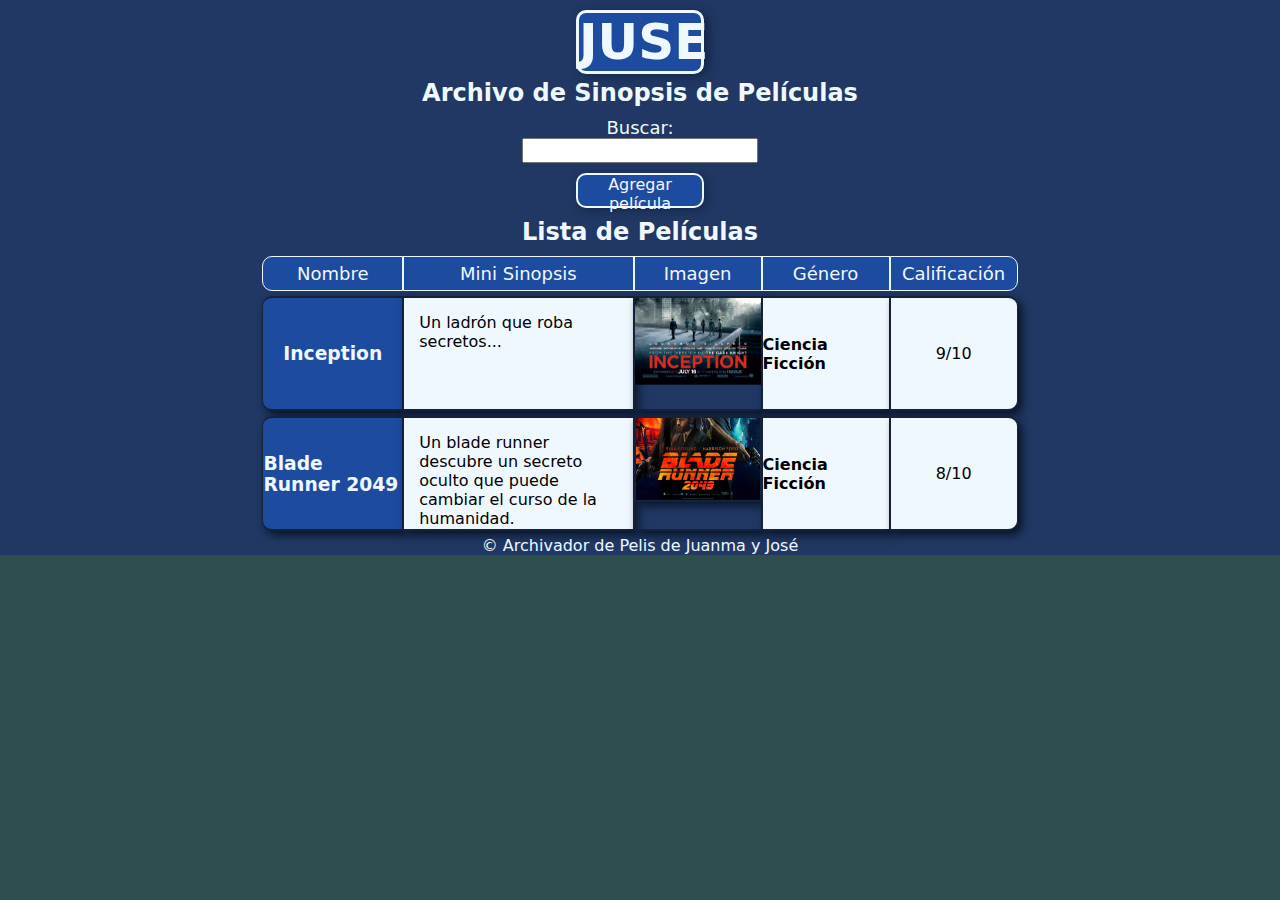
<file: Proyecto Sinopsis de Películas 0.0.3/index.html>
<!DOCTYPE html>
<html lang="en">
  <head>
    <meta charset="UTF-8" />
    <meta name="viewport" content="width=device-width, initial-scale=1.0" />
    <title>Archivo de Sinopsis de Películas - JUSE</title>
    <link rel="stylesheet" href="estilos.css" />
  </head>
  <body>
    <div id="oscurecedor"></div>
    <div class="entornoApp">
      <!-- HEADER -->
      <header>
        <h1 id="titleApp">JUSE</h1>
        <h2>Archivo de Sinopsis de Películas</h2>
      </header>

      <!-- NAV -->
      <nav>
        <div id="buscador">
          <span>Buscar: </span>
          <input type="text" id="inputBusca" />
        </div>
      </nav>

      <!-- BOTÓN AGREGAR PELICULA -->
      <button class="btnAddPelicula" id="btnAgregarPelicula">
        Agregar película
      </button>

      <!-- CONTENEDOR LISTA PELIS -->
      <div id="contListaPelis">
        <h2 class="titleLista">Lista de Películas</h2>

        <div id="listaPeliculas">
          <div id="headerLista">
            <div class="headNombre headListStyle">Nombre</div>
            <div class="headMiniRes headListStyle">Mini Sinopsis</div>
            <div class="headImg headListStyle">Imagen</div>
            <div class="headGenre headListStyle">Género</div>
            <div class="headRating headListStyle">Calificación</div>
          </div>

          <div
            class="filaPeli peliculaCard"
            data-genero="ciencia ficcion"
            data-rating="9"
          >
            <h3 class="nombrePeli filaStyle">Inception</h3>
            <p class="miniReseña filaStyle">Un ladrón que roba secretos...</p>
            <div class="imgPeliCont filaStyle">
              <img
                src="img/inception_ver12_xlg.jpg"
                alt="inceptionImg"
                class="imgPeliElm"
              />
            </div>
            <div class="genero filaStyle">Ciencia Ficción</div>
            <div class="rating filaStyle">9/10</div>
          </div>

          <div
            class="filaPeli peliculaCard"
            data-genero="ciencia ficcion"
            data-rating="9"
          >
            <h3 class="nombrePeli filaStyle">Blade Runner 2049</h3>
            <p class="miniReseña filaStyle">
              Un blade runner descubre un secreto oculto que puede cambiar el
              curso de la humanidad.
            </p>
            <div class="imgPeliCont filaStyle">
              <img
                src="img/blade_runner_2049-681477614-large.jpg"
                alt="inceptionImg filaStyle"
                class="imgPeliElm filaStyle"
              />
            </div>
            <div class="genero filaStyle">Ciencia Ficción</div>
            <div class="rating filaStyle">8/10</div>
          </div>
        </div>
      </div>
      <p class="anotacion">© Archivador de Pelis de Juanma y José</p>
    </div>

    <!-- VISTA DE DETALLE -->
    <div id="vistaDetalleCont">
      <div id="detailMainCont">
        <div id="detaailImgCont">
          <img
            src="./img/blade_runner_2049-681477614-large.jpg"
            alt=""
            class="detailImg"
          />
        </div>

        <div id="detailResYCara">
          <div id="detailReseña">
            <h2 class="reseñaDetailTtl">Sinopsis</h2>
            <p class="reseñaText">
              Lorem ipsum dolor sit amet, consectetur adipisicing elit. Impedit
              illo fuga omnis quas eum vel libero dolorum aspernatur doloremque
              id, ipsa voluptatem quaerat consequatur sed corporis quasi hic
              quos ex. Lorem ipsum, dolor sit amet consectetur adipisicing elit.
              Autem qui porro illo pariatur, impedit corrupti quaerat libero
              reprehenderit saepe odio commodi ut architecto, incidunt animi
              iure maiores! Repellat illum repellendus, vel fuga accusantium
              totam neque itaque voluptate similique inventore dolore libero?
              Illum soluta ducimus aspernatur, obcaecati id, placeat fugiat
              debitis ullam temporibus error maxime magni hic reprehenderit
              pariatur, culpa vitae assumenda dignissimos deserunt commodi
              delectus vero dolorum quo? Provident debitis est eos quaerat rem
              eveniet nihil error voluptatum? Repellendus, sequi? Dicta culpa
              distinctio pariatur veniam recusandae? Suscipit, illum iure cumque
              dicta, dolor alias aliquam error excepturi omnis enim hic, ullam
              id. Iusto deleniti dignissimos eaque sint ea. 
              <br>
              <br>
              Fugiat corrupti
              adipisci nisi aliquid sunt ipsa eveniet vitae dolor quos veritatis
              veniam cupiditate, quis nostrum? Amet ab, voluptatem adipisci
              alias consectetur animi repellendus! Obcaecati, adipisci, sint qui
              maiores quis inventore repudiandae quo tenetur perspiciatis
              aperiam quasi! Impedit laudantium neque ab, praesentium,
              aspernatur ducimus porro sint odit et numquam eveniet, saepe
              nesciunt. Nemo natus ratione commodi deleniti esse unde eaque,
              repellat cumque quasi atque neque possimus itaque, facere quo est
              quidem deserunt a perferendis sapiente! Cum velit totam ab
              possimus modi iusto ipsa! Cum repellat ullam itaque recusandae
              dolorum alias vero iusto a?
            </p>
          </div>

          <div id="caracPelicula">
            <div class="genreDetailCont detailCont">
              <h2 class="genreDetailTitle detailTitle">Género</h2>
              <p class="detailDesc">Ciencia Ficción</p>
            </div>

            <div class="yearDetailCont detailCont">
              <h2 class="yearDetailTitle detailTitle">Año de estreno</h2>
              <p class="detailDesc">2020</p>
            </div>

            <div class="ratingDetailCont detailCont">
              <h2 class="ratingDetailTitle detailTitle">Calificación</h2>
              <p class="detailDesc">2020</p>
            </div>
          </div>
        </div>
      </div>

      <div id="btnsDetail">
        <button class="btnDetail" id="btnVolverDetail">Volver</button>
        <button class="btnDetail" id="btnEditarDetail">Editar</button>
        <button class="btnDetail" id="btnEliminarDetail">Eliminar</button>
      </div>
    </div>

    <!-- FORMULARIO DE NUEVA PELICULA O EDICIÓN -->
    <div id="nuevaEditPeliCont">
      <div>
        <h2 id="titleEdit">Añadir/Editar Película</h2>
      </div>

      <div id="columnasEdit">
        <div class="column1Edit columnEditStyle">
          <h2>Título</h2>
          <input type="text" class="inputEditStyle" id="inputTitulo" />
          <h2>Imagen</h2>
          <label for="inputUrl" class="labelEditStyle">URL:</label>
          <input type="text" class="inputEditStyle" id="inputUrl" />

           <label for="imageupload" class="uploadImgbtn">Subir Imagen</label>
          <input type="file" id="imageupload" accept="image/*" style="display: none;" /> 
          <div id="contPrevImg">
            <img src="./img/defaultImgJuse_Mesa de trabajo 1.png" alt="" id="previewImg">
          </div>
          
          <!-- <button class="uploadImgbtn btnDetail">Guardar URL</button> -->
          <h2>Mini Sinopsis</h2>
          <textarea name="" class="inputEditStyle inputResena" id="inputMiniresId"></textarea>
        </div>

        <div class="column2Edit columnEditStyle">
          <h2>Sinopsis Completa</h2>
          <textarea name="" class="inputEditStyle inputResena" id="inputResId"></textarea>
          <h2>Calificación</h2>
          <input type="text" class="inputEditStyle" id="inputRating" />
          <h2>Año</h2>
          <input type="text" class="inputEditStyle" id="inputYear" />
          <h2>Género</h2>
          <input type="text" class="inputEditStyle" id="inputGenre" />
        </div>
      </div>

      <div id="btnsEdit">
        <button id="btnAñadirEdit" class="btnDetail">Añadir</button>
        <button id="btnCancelEdit" class="btnDetail">Cancelar</button>
      </div>
    </div>

    <script src="script.js"></script>
    <script src="peliculasAñadidas.js"></script>
  </body>
</html>
</file>
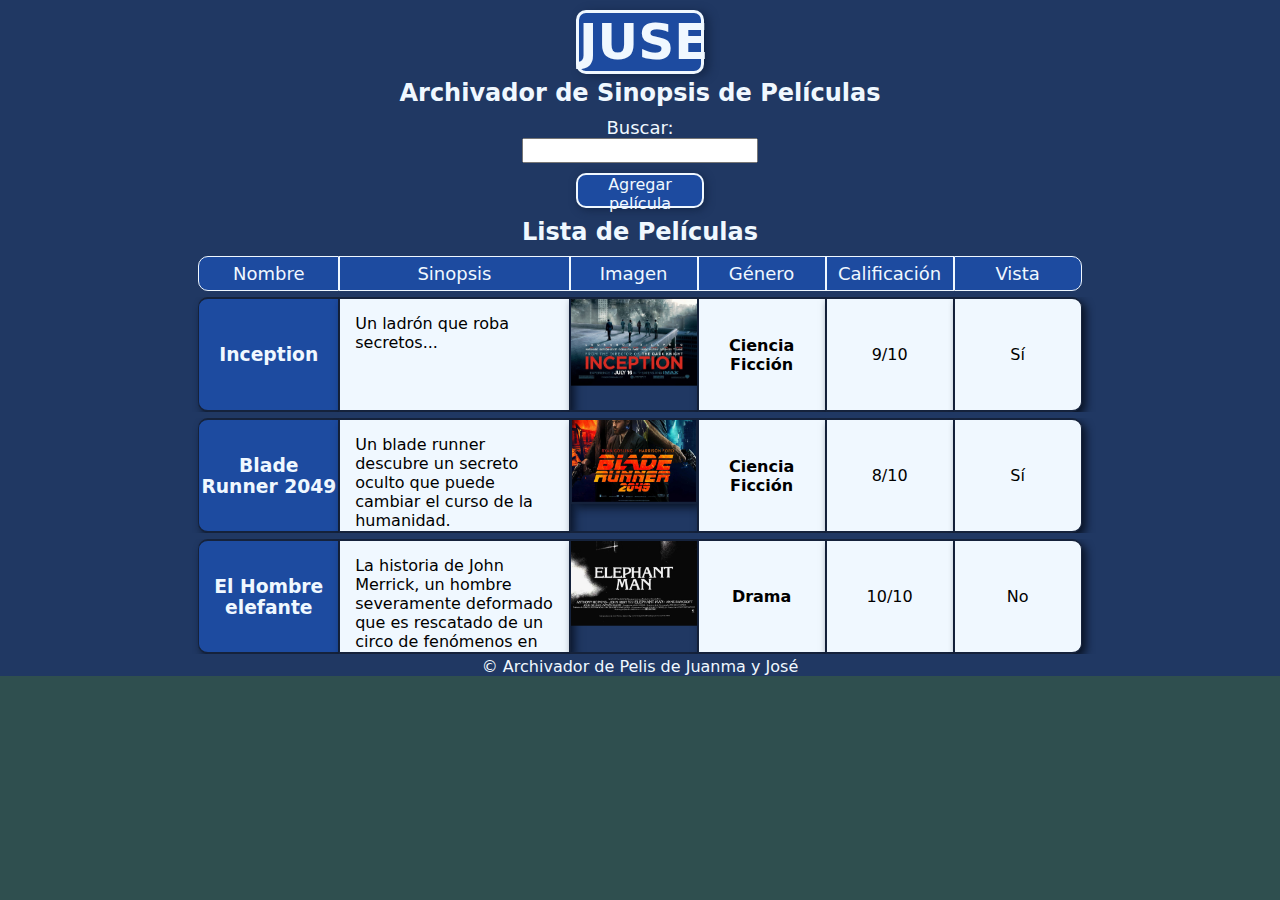
<file: Proyecto Sinopsis de Películas 0.0.5/index.html>
<!DOCTYPE html>
<html lang="en">
  <head>
    <meta charset="UTF-8" />
    <meta name="viewport" content="width=device-width, initial-scale=1.0" />
    <title>Archivador de Sinopsis de Películas - JUSE</title>
    <link rel="stylesheet" href="estilos.css" />
  </head>
  <body>
    <div id="oscurecedor"></div>
    <div class="entornoApp">
      <!-- HEADER -->
      <header>
        <h1 id="titleApp">JUSE</h1>
        <h2>Archivador de Sinopsis de Películas</h2>
      </header>

      <!-- NAV -->
      <nav>
        <div id="buscador">
          <span>Buscar: </span>
          <input type="text" id="inputBusca" />
        </div>
      </nav>

      <!-- BOTÓN AGREGAR PELICULA -->
      <button class="btnAddPelicula" id="btnAgregarPelicula">
        Agregar película
      </button>

      <!-- CONTENEDOR LISTA PELIS -->
      <div id="contListaPelis">
        <h2 class="titleLista">Lista de Películas</h2>

        <div id="listaPeliculas">
          <div id="headerLista">
            <div class="headNombre headListStyle">Nombre</div>
            <div class="headMiniRes headListStyle">Sinopsis</div>
            <div class="headImg headListStyle">Imagen</div>
            <div class="headGenre headListStyle">Género</div>
            <div class="headRating headListStyle">Calificación</div>
            <div class="headVista headListStyle">Vista</div>
          </div>

          <div
            class="filaPeli peliculaCard"
            data-genero="ciencia ficcion"
            data-rating="9"
          >
            <h3 class="nombrePeli filaStyle">Inception</h3>
            <p class="sinopsis filaStyle">Un ladrón que roba secretos...</p>
            <div class="imgPeliCont filaStyle">
              <img
                src="img/inception_ver12_xlg.jpg"
                alt="inceptionImg"
                class="imgPeliElm"
              />
            </div>
            <div class="genero filaStyle">Ciencia Ficción</div>
            <div class="rating filaStyle">9/10</div>
            <div class="vista filaStyle">Sí</div>
          </div>

          <div
            class="filaPeli peliculaCard"
            data-genero="ciencia ficcion"
            data-rating="9"
          >
            <h3 class="nombrePeli filaStyle">Blade Runner 2049</h3>
            <p class="sinopsis filaStyle">
              Un blade runner descubre un secreto oculto que puede cambiar el
              curso de la humanidad.
            </p>
            <div class="imgPeliCont filaStyle">
              <img
                src="img/blade_runner_2049-681477614-large.jpg"
                alt="inceptionImg filaStyle"
                class="imgPeliElm filaStyle"
              />
            </div>
            <div class="genero filaStyle">Ciencia Ficción</div>
            <div class="rating filaStyle">8/10</div>
            <div class="vista filaStyle">Sí</div>
          </div>
        </div>
      </div>
      <p class="anotacion">© Archivador de Pelis de Juanma y José</p>
    </div>

    <!-- VISTA DE DETALLE -->
    <div id="vistaDetalleCont">
      <div id="detailMainCont">
        <div id="detaailImgCont">
          <img
            src="./img/blade_runner_2049-681477614-large.jpg"
            alt=""
            class="detailImg"
          />
        </div>

        <div id="detailResYCara">
          <div id="detailSinopsis">
            <h2 class="tituloDetailPeli">Título</h2>
            <h2 class="sinopsisDetailTtl">Sinopsis</h2>
            <p class="sinopsisText" id="sinopsisTextID">
              <!-- Lorem ipsum dolor sit amet, consectetur adipisicing elit. Impedit
              illo fuga omnis quas eum vel libero dolorum aspernatur doloremque
              id, ipsa voluptatem quaerat consequatur sed corporis quasi hic
              quos ex. Lorem ipsum, dolor sit amet consectetur adipisicing elit.
              Autem qui porro illo pariatur, impedit corrupti quaerat libero
              reprehenderit saepe odio commodi ut architecto, incidunt animi
              iure maiores! Repellat illum repellendus, vel fuga accusantium
              totam neque itaque voluptate similique inventore dolore libero?
              Illum soluta ducimus aspernatur, obcaecati id, placeat fugiat
              debitis ullam temporibus error maxime magni hic reprehenderit
              pariatur, culpa vitae assumenda dignissimos deserunt commodi
              delectus vero dolorum quo? Provident debitis est eos quaerat rem
              eveniet nihil error voluptatum? Repellendus, sequi? Dicta culpa
              distinctio pariatur veniam recusandae? Suscipit, illum iure cumque
              dicta, dolor alias aliquam error excepturi omnis enim hic, ullam
              id. Iusto deleniti dignissimos eaque sint ea. 
              <br>
              <br>
              Fugiat corrupti
              adipisci nisi aliquid sunt ipsa eveniet vitae dolor quos veritatis
              veniam cupiditate, quis nostrum? Amet ab, voluptatem adipisci
              alias consectetur animi repellendus! Obcaecati, adipisci, sint qui
              maiores quis inventore repudiandae quo tenetur perspiciatis
              aperiam quasi! Impedit laudantium neque ab, praesentium,
              aspernatur ducimus porro sint odit et numquam eveniet, saepe
              nesciunt. Nemo natus ratione commodi deleniti esse unde eaque,
              repellat cumque quasi atque neque possimus itaque, facere quo est
              quidem deserunt a perferendis sapiente! Cum velit totam ab
              possimus modi iusto ipsa! Cum repellat ullam itaque recusandae
              dolorum alias vero iusto a? -->
            </p>
          </div>

          <div id="caracPelicula">
            <div id="column1Carac" class="columnCarac">
              <div class="genreDetailCont detailCont">
                <h2 class="genreDetailTitle detailTitle">Género</h2>
                <p class="detailDesc" id="genreDetailtxt">Ciencia Ficción</p>
              </div>

              <div class="yearDetailCont detailCont">
                <h2 class="yearDetailTitle detailTitle">Año de estreno</h2>
                <p class="detailDesc" id="yearDetailTxt">2020</p>
              </div>

              <div class="ratingDetailCont detailCont">
                <h2 class="ratingDetailTitle detailTitle">Calificación</h2>
                <p class="detailDesc">10/10</p>
              </div>
            </div>
            <div id="column2Carac" class="columnCarac">
                <div class=" detailCont">
                <h2 class=" detailTitle">Vista</h2>
                <p class="detailDesc" id="vistaDetailtxt">No</p>
              </div>
            </div>
          </div>
        </div>
      </div>

      <div id="btnsDetail">
        <button class="btnDetail" id="btnVolverDetail">Volver</button>
        <button class="btnDetail" id="btnEditarDetail">Editar</button>
        <button class="btnDetail" id="btnEliminarDetail">Eliminar</button>
      </div>
    </div>

    <!-- FORMULARIO DE NUEVA PELICULA O EDICIÓN -->
    <div id="nuevaEditPeliCont">
      <div>
        <h2 id="titleEdit">Añadir/Editar Película</h2>
      </div>

      <div id="columnasEdit">
        <div class="column1Edit columnEditStyle">
          <h2>Título</h2>
          <input type="text" class="inputEditStyle" id="inputTitulo" />
          <h2>Imagen</h2>
          <label for="inputUrl" class="labelEditStyle">URL:</label>
          <input type="text" class="inputEditStyle" id="inputUrl" />

          <label for="imageupload" class="uploadImgbtn">Subir Imagen</label>
          <input
            type="file"
            id="imageupload"
            accept="image/*"
            style="display: none"
          />
          <div id="contPrevImg">
            <img
              src="./img/defaultImgJuse_Mesa de trabajo 1.png"
              alt=""
              id="previewImg"
            />
          </div>
        </div>

        <div class="column2Edit columnEditStyle">
          <h2>Sinopsis</h2>
          <textarea
            name=""
            class="inputEditStyle inputSinopsis"
            id="inputSinopsisId"
          ></textarea>

          <h2>Vista</h2>
          <!-- <textarea name="" class="inputEditStyle inputResena" id="inputSinopsis"></textarea> -->
          <div class="inputEditStyle" id="contCheckVista">
            <label id="inputSinopsis_Si">
              <input
                type="radio"
                class="inputVista"
                value="si"
                name="vista"
              />Sí</label
            >

            <label
              ><input
                type="radio"
                class="inputVista"
                value="no"
                name="vista"
              />No</label
            >
          </div>

          <h2>Calificación</h2>
          <input type="text" class="inputEditStyle" id="inputRating" />
          <h2>Año</h2>
          <input type="text" class="inputEditStyle" id="inputYear" />
          <h2>Género</h2>
          <input type="text" class="inputEditStyle" id="inputGenre" />
        </div>
      </div>

      <div id="btnsEdit">
        <button id="btnAñadirEdit" class="btnDetail">Guardar</button>
        <button id="btnCancelEdit" class="btnDetail">Cancelar</button>
      </div>
    </div>

    <script src="peliculasAñadidas.js"></script>
    <script src="script.js"></script>
    <script src="script2.js"></script>
  </body>
</html>
</file>
<file: Proyecto Sinopsis de Películas 0.0.3/estilos.css>
/* Reset general */
* {
  margin: 0;
  padding: 0;
  box-sizing: border-box;
}

/* Elementos HTML */

h1 {
  font-size: 50px;
  font-family: system-ui, -apple-system, BlinkMacSystemFont, "Segoe UI", Roboto,
    Oxygen, Ubuntu, Cantarell, "Open Sans", "Helvetica Neue", sans-serif;
}

h2 {
  font-family: system-ui, -apple-system, BlinkMacSystemFont, "Segoe UI", Roboto,
    Oxygen, Ubuntu, Cantarell, "Open Sans", "Helvetica Neue", sans-serif;
  margin-bottom: 10px;
  color: aliceblue;
}

body {
  background-color: darkslategray;
}

header {
  text-align: center;
  margin-bottom: 10px;
}

nav {
  display: flex;
  flex-direction: row;
  align-items: center;
  /* background-color: firebrick; */
  width: 100%;
  justify-content: center;
  margin-bottom: 10px;
  color: aliceblue;
  font-size: 18px;
}

/* Entorno Global */
.entornoApp {
  position: relative;
  background-color: rgb(32, 56, 99);
  justify-content: center;
  align-items: center;
  /* min-height: 100vh; */
  padding-top: 10px;
}

/* HEADER */
#titleApp {
  background-color: rgb(29, 75, 160);
  width: 10%;
  margin: auto;
  border-radius: 10px;
  color: aliceblue;
  border: 3px solid aliceblue;
  box-shadow: 5px 2px 10px rgb(20, 39, 73);
  margin-bottom: 5px;
}

/* NAV*/

.btnAddPelicula {
  display: block;
  margin: auto;
  margin-bottom: 10px;
  font-family: system-ui, -apple-system, BlinkMacSystemFont, "Segoe UI", Roboto,
    Oxygen, Ubuntu, Cantarell, "Open Sans", "Helvetica Neue", sans-serif;
  width: 10%;
  height: 35px;
  border-radius: 10px;
  background-color: rgb(29, 75, 160);
  color: aliceblue;
  border: 2px solid aliceblue;
  box-shadow: 2px 2px 8px rgb(20, 39, 73);
  cursor: pointer;
  font-size: 16px;
}

.btnAddPelicula:hover {
  background-color: rgb(13, 30, 58);
}

.btnAddPelicula:active {
  background-color: rgb(80, 138, 233);
}

#buscador {
  /* background-color: deepskyblue; */
  width: 20%;
  text-align: center;
  font-family: system-ui, -apple-system, BlinkMacSystemFont, "Segoe UI", Roboto,
    Oxygen, Ubuntu, Cantarell, "Open Sans", "Helvetica Neue", sans-serif;
}

#inputBusca {
  font-size: 18px;
}

/* LISTA DE PELÍCULAS*/

/* Lista de peliculas DIV*/
#listaPeliculas {
  width: 100%;
  display: block;
  /* background-color: aqua; */

  height: fit-content;
  font-family: system-ui, -apple-system, BlinkMacSystemFont, "Segoe UI", Roboto,
    Oxygen, Ubuntu, Cantarell, "Open Sans", "Helvetica Neue", sans-serif;
}

.titleLista {
  text-align: center;
}

.peliculaCard{
    font-family: system-ui, -apple-system, BlinkMacSystemFont, "Segoe UI", Roboto,
    Oxygen, Ubuntu, Cantarell, "Open Sans", "Helvetica Neue", sans-serif;
}

/* HEADER LISTA */

#headerLista {
  width: 100%;
  /* background-color: darkgoldenrod; */
  display: flex;
  flex-direction: row;
  justify-content: center;
  height: 35px;
}

.headListStyle {
  background-color: rgb(29, 75, 160);
  color: aliceblue;
  display: flex;
  align-items: center;
  justify-content: center;
  border: solid aliceblue;
  border-width: 1px 1px 1px 1px; /* top right bottom left */
  font-weight:500;
  font-size: 18px;
}

.headNombre {
  width: 11%;
  border-radius: 10px 0 0 10px;
}

.headMiniRes {
  width: 18%;
}

.headImg {
  width: 10%;
}

.headGenre {
  width: 10%;
}

.headRating {
  width: 10%;
  border-radius: 0 10px 10px 0;
}

/* FILA DE PELICULA */

.filaPeli {
  width: 100%;
  height: 115px;
  /* background-color: chocolate; */
  display: flex;
  flex-direction: row;
  align-items: center;
  justify-content: center;
  margin: 5px 0 5px 0;
}

.filaStyle {
  border: solid rgb(21, 34, 59);;
  border-width: 2px 1px 2px 1px; /* top right bottom left */
  cursor: pointer;
    box-shadow: 4px 4px 9px rgb(9, 19, 37);
}

.nombrePeli {
  background-color: rgb(29, 75, 160);
  height: 100%;
  display: flex;
  align-items: center;
  width: 11%;
  justify-content: center;
  color: aliceblue;

  border-radius: 10px 0 0 10px;


}

.miniReseña {
  background-color: aliceblue;

  width: 18%;
  height: 100%;
  display: flex;
  padding: 15px 15px 15px 15px;
}

.imgPeliCont {
  width: 10%;
  /* background-color: darksalmon; */
  height: 100%;
  overflow: hidden;
}

.imgPeliElm {
  width: auto;
  height: auto;
  max-width: 100%;
  transform: translateY(-53%);
}

.genero {
  background-color: aliceblue;
  width: 10%;
  display: flex;
  align-items: center;
  justify-content: center;
  height: 100%;
  font-weight: bold;
}

.rating {
  background-color: aliceblue;
  height: 100%;
  width: 10%;
  display: flex;
  align-items: center;
  justify-content: center;
  border-radius: 0px 10px 10px 0px;
}

.anotacion {
  color: aliceblue;
  margin: auto;
  text-align: center;
  font-family: system-ui, -apple-system, BlinkMacSystemFont, "Segoe UI", Roboto,
    Oxygen, Ubuntu, Cantarell, "Open Sans", "Helvetica Neue", sans-serif;
}

/* VISTA A DETALLE */

#vistaDetalleCont {
  position: fixed;
  top: 10%;
  left: 20%;
  width: 60%;
  background-color: rgb(29, 75, 160);
  margin: auto;
  position: absolute;
  z-index: 999;
  display: flex;
  flex-direction: column;
  border-radius: 15px;
  height: 80vh;
  border: solid 3px aliceblue;
  box-shadow: 4px 4px 10px rgb(17, 30, 54);
  display: none;
}

#detailMainCont {
  display: flex;
  flex-direction: row;
  height: 90%;
}

#detaailImgCont {
  width: 40%;
  border-radius: 15px;
  height: 100%;
  /* background-color: crimson; */
  display: flex;
  align-items: center;
  justify-content: center;
}

.detailImg {
  width: 95%;
  border-radius: 15px;
}

#detailResYCara {
  /* background-color: coral; */
  padding: 20px 20px 20px 10px;
  width: 60%;
  height: 100%;
}

#detailReseña {
  width: 100%;
  background-color: aliceblue;
  margin: auto;
  height: 55%;
  padding: 20px;
  border-radius: 15px;
  padding-right: 10px;
  margin-bottom: 10px;
}

.reseñaDetailTtl {
  color: black;
  height: 10%;
}

.reseñaText {
  /* white-space: pre-line; */
  height: 90%;
  /* background-color: coral; */
  overflow: auto;
  font-family: system-ui, -apple-system, BlinkMacSystemFont, "Segoe UI", Roboto,
    Oxygen, Ubuntu, Cantarell, "Open Sans", "Helvetica Neue", sans-serif;
}

#caracPelicula {
  /* background-color: darkgreen; */
  height: 45%;
  display: flex;
  flex-direction: column;
  justify-content: center;
}

.detailTitle {
  margin-left: 5px;
  /* background-color: blue; */
  margin-bottom: 0;
}

.detailDesc {
  font-family: system-ui, -apple-system, BlinkMacSystemFont, "Segoe UI", Roboto,
    Oxygen, Ubuntu, Cantarell, "Open Sans", "Helvetica Neue", sans-serif;
  margin-left: 5px;
  color: rgb(174, 208, 238);
  font-size: 20px;
  /* background-color: brown; */
}

.detailCont {
  margin-bottom: 18px;
}

#btnsDetail {
  /* background-color: coral; */
  display: flex;
  flex-direction: row;
  justify-content: space-evenly;
}

.btnDetail {
  height: 35px;
  width: 150px;
  font-size: 18px;
  border-radius: 7px;
  background-color: rgb(29, 75, 160);
  color: aliceblue;
  border: 2px solid aliceblue;
  box-shadow: 2px 2px 8px rgb(20, 39, 73);
  cursor: pointer;
}

.btnDetail:hover {
  background-color: rgb(13, 30, 58);
}

.btnDetail:active {
  background-color: rgb(80, 138, 233);
}

/* NUEVA PELI/EDIT PELI */

#nuevaEditPeliCont{
  display: flex;
  flex-direction: column;
  background-color: aliceblue;
  width: 40%;
  
  position: fixed;
  top: 7%;
  left: 30%;
  border-radius: 15px;
  padding: 10px 10px 10px 10px;
  box-shadow: 4px 4px 12px rgb(9, 21, 41);
  display: none;
  z-index: 999;
}

#columnasEdit{
  display: flex;
  flex-direction: row;
  background-color: aqua;
  margin-bottom: 10px;
}


.columnEditStyle{
  background-color: rgb(29, 75, 160);
  display: flex;
  flex-direction: column;
  width: 50%;
  padding: 15px;
  border-radius: 10px;

}

.column1Edit{
  margin-right: 5px;
 
}


.column2Edit{
  background-color: rgb(29, 75, 160);
   margin-left: 5px;
}


#titleEdit{
  text-align: center;
  color:  rgb(24, 56, 116);
  font-size: 30px;
}

.inputEditStyle{
 font-size: 15px;
 padding: 5px;
 margin-bottom: 10px;
 font-family: system-ui, -apple-system, BlinkMacSystemFont, 'Segoe UI', Roboto, Oxygen, Ubuntu, Cantarell, 'Open Sans', 'Helvetica Neue', sans-serif;
}


.labelEditStyle{
font-family: system-ui, -apple-system, BlinkMacSystemFont, 'Segoe UI', Roboto, Oxygen, Ubuntu, Cantarell, 'Open Sans', 'Helvetica Neue', sans-serif;
color: aliceblue;
font-size: 20px;
margin-bottom: 5px;
}

#btnsEdit{
  display: flex;
  flex-direction: row;
  justify-content: center;
}

.uploadImgbtn{
  margin-bottom: 15px;
  height: 35px;
  width: 100%;
  font-size: 18px;
  border-radius: 7px;
  background-color: rgb(29, 75, 160);
  color: aliceblue;
  border: 2px solid aliceblue;
  box-shadow: 2px 2px 8px rgb(20, 39, 73);
  cursor: pointer;
  font-family: system-ui, -apple-system, BlinkMacSystemFont, 'Segoe UI', Roboto, Oxygen, Ubuntu, Cantarell, 'Open Sans', 'Helvetica Neue', sans-serif;
  text-align: center;
}

.uploadImgbtn:hover{
  background-color: rgb(13, 30, 58);
}

.uploadImgbtn:active{
   background-color: rgb(80, 138, 233); 
}

.inputResena{
  height: 150px;
  overflow: auto;
}

#btnAñadirEdit{
  margin-right: 15px;
}

#oscurecedor{
  background-color: rgba(0, 0, 0, 0.575);
  width: 100%;
  height: 100vh;
  position: fixed;
  z-index: 899;
  display: none;
}

#contPrevImg{
  background-color: coral;
  width: 50%;
  height: 180px;
  margin: auto;
  overflow: hidden;
}

#previewImg{
  width: 100%;
  height: auto;
}

/* .imgPeliCont {
  width: 10%; */
  /* background-color: darksalmon; */
  /* height: 100%;
  overflow: hidden;
} */
/* 
.imgPeliElm {
  width: auto;
  height: auto;
  max-width: 100%;
  transform: translateY(-53%);
} */
</file>
<file: Proyecto Sinopsis de Películas 0.0.5/estilos.css>
/* Reset general */
* {
  margin: 0;
  padding: 0;
  box-sizing: border-box;
}

/* Elementos HTML */

h1 {
  font-size: 50px;
  font-family: system-ui, -apple-system, BlinkMacSystemFont, "Segoe UI", Roboto,
    Oxygen, Ubuntu, Cantarell, "Open Sans", "Helvetica Neue", sans-serif;
}

h2 {
  font-family: system-ui, -apple-system, BlinkMacSystemFont, "Segoe UI", Roboto,
    Oxygen, Ubuntu, Cantarell, "Open Sans", "Helvetica Neue", sans-serif;
  margin-bottom: 10px;
  color: aliceblue;
}

body {
  background-color: darkslategray;
}

header {
  text-align: center;
  margin-bottom: 10px;
}

nav {
  display: flex;
  flex-direction: row;
  align-items: center;
  /* background-color: firebrick; */
  width: 100%;
  justify-content: center;
  margin-bottom: 10px;
  color: aliceblue;
  font-size: 18px;
}

/* Entorno Global */
.entornoApp {
  position: relative;
  background-color: rgb(32, 56, 99);
  justify-content: center;
  align-items: center;
  /* min-height: 100vh; */
  padding-top: 10px;
}

/* HEADER */
#titleApp {
  background-color: rgb(29, 75, 160);
  width: 10%;
  margin: auto;
  border-radius: 10px;
  color: aliceblue;
  border: 3px solid aliceblue;
  box-shadow: 5px 2px 10px rgb(20, 39, 73);
  margin-bottom: 5px;
}

/* NAV*/

.btnAddPelicula {
  display: block;
  margin: auto;
  margin-bottom: 10px;
  font-family: system-ui, -apple-system, BlinkMacSystemFont, "Segoe UI", Roboto,
    Oxygen, Ubuntu, Cantarell, "Open Sans", "Helvetica Neue", sans-serif;
  width: 10%;
  height: 35px;
  border-radius: 10px;
  background-color: rgb(29, 75, 160);
  color: aliceblue;
  border: 2px solid aliceblue;
  box-shadow: 2px 2px 8px rgb(20, 39, 73);
  cursor: pointer;
  font-size: 16px;
}

.btnAddPelicula:hover {
  background-color: rgb(13, 30, 58);
}

.btnAddPelicula:active {
  background-color: rgb(80, 138, 233);
}

#buscador {
  /* background-color: deepskyblue; */
  width: 20%;
  text-align: center;
  font-family: system-ui, -apple-system, BlinkMacSystemFont, "Segoe UI", Roboto,
    Oxygen, Ubuntu, Cantarell, "Open Sans", "Helvetica Neue", sans-serif;
}

#inputBusca {
  font-size: 18px;
}

/* LISTA DE PELÍCULAS*/

/* Lista de peliculas DIV*/
#listaPeliculas {
  width: 100%;
  display: block;
  /* background-color: aqua; */

  height:fit-content;
  font-family: system-ui, -apple-system, BlinkMacSystemFont, "Segoe UI", Roboto,
    Oxygen, Ubuntu, Cantarell, "Open Sans", "Helvetica Neue", sans-serif;
text-align: center;
display: inline-flex;
flex-direction: column;
justify-content: center;
align-items: center;
}

.titleLista {
  text-align: center;
}

.peliculaCard{
    font-family: system-ui, -apple-system, BlinkMacSystemFont, "Segoe UI", Roboto,
    Oxygen, Ubuntu, Cantarell, "Open Sans", "Helvetica Neue", sans-serif;
}

/* HEADER LISTA */

#headerLista {
  width: 100%;
  /* background-color: darkgoldenrod; */
  display: flex;
  flex-direction: row;
  justify-content: center;
  height: 35px;
  margin-bottom: 3px;
}

.headListStyle {
  background-color: rgb(29, 75, 160);
  color: aliceblue;
  display: flex;
  align-items: center;
  justify-content: center;
  border: solid aliceblue;
  border-width: 1px 1px 1px 1px; /* top right bottom left */
  font-weight:500;
  font-size: 18px;

}

.headNombre {
  width: 11%;
  border-radius: 10px 0 0 10px;
}

.headMiniRes {
  width: 18%;
}

.headImg {
  width: 10%;
}

.headGenre {
  width: 10%;
}

.headRating {
  width: 10%;

}

.headVista{
    width: 10%;
  border-radius: 0 10px 10px 0;
}

/* FILA DE PELICULA */

.filaPeli {
  height: 115px;
  /* background-color: chocolate; */
  width: 100%;
  margin: auto;
  display: flex;
  flex-direction: row;
  align-items: center;
  justify-content: center;
  margin: 3px 0 3px 0;
}

.filaPeli.peliculaCard {
  position: relative; /* necesario para el overlay */
  overflow: hidden;   /* para que el overlay no sobresalga */
  cursor: pointer;    /* opcional: cambia el cursor para indicar que es interactivo */
}

.filaPeli.peliculaCard::before {
  content: "";
  position: absolute;
  top: 0; left: 0; right: 0; bottom: 0;
  background-color: rgba(0, 0, 255, 0.3); /* azul semi-transparente */
  opacity: 0;
  transition: opacity 0.3s ease;
  pointer-events: none; /* para que el overlay no interfiera con clicks */
  z-index: 10; /* asegúrate que esté encima */
}

.filaPeli.peliculaCard:hover::before {
  opacity: 1;
}



.filaStyle {
  border: solid rgb(21, 34, 59);;
  border-width: 2px 1px 2px 1px; /* top right bottom left */
  cursor: pointer;
    box-shadow: 4px 4px 9px rgb(9, 19, 37);
}

.nombrePeli {
  background-color: rgb(29, 75, 160);
  height: 100%;
  display: flex;
  align-items: center;
  width: 11%;
  justify-content: center;
  color: aliceblue;

  border-radius: 10px 0 0 10px;


}

.sinopsis {

  height: 100%;
  padding: 15px;
  background-color: aliceblue;
  width: 18%;
  /* Para asegurar que el texto se quiebre dentro del ancho */
  overflow-wrap: break-word;  /* o word-wrap: break-word; */
  white-space: normal;         /* para que el texto haga salto de línea natural */
  text-align: left;

}

.imgPeliCont {
  width: 10%;
  /* background-color: darksalmon; */
  height: 100%;
  overflow: hidden;
}

.imgPeliElm {
  width: auto;
  height: auto;
  max-width: 100%;
  transform: translateY(-53%);
}

.genero {
  background-color: aliceblue;
  width: 10%;
  display: flex;
  align-items: center;
  justify-content: center;
  height: 100%;
  font-weight: bold;
}

.rating {
  background-color: aliceblue;
  height: 100%;
  width: 10%;
  display: flex;
  align-items: center;
  justify-content: center;
}

.vista{
  background-color: aliceblue;
  height: 100%;
  width: 10%;
  display: flex;
  align-items: center;
  justify-content: center;
  border-radius: 0px 10px 10px 0px;
}

.anotacion {
  color: aliceblue;
  margin: auto;
  text-align: center;
  font-family: system-ui, -apple-system, BlinkMacSystemFont, "Segoe UI", Roboto,
    Oxygen, Ubuntu, Cantarell, "Open Sans", "Helvetica Neue", sans-serif;
}

/* VISTA A DETALLE */

#vistaDetalleCont {
  position: fixed;
  top: 10%;
  left: 20%;
  width: 60%;
  background-color: rgb(29, 75, 160);
  margin: auto;
  z-index: 999;
  display: flex;
  flex-direction: column;
  border-radius: 15px;
  height: 80vh;
  border: solid 3px aliceblue;
  box-shadow: 4px 4px 10px rgb(17, 30, 54);
  display: none;
}

#detailMainCont {
  display: flex;
  flex-direction: row;
  height: 90%;
}

#detaailImgCont {
  width: 40%;
  border-radius: 15px;
  height: 100%;
  /* background-color: crimson; */
  margin: auto;
  display: flex;
  align-items: center;
  justify-content: center;
  overflow: hidden;
}

.detailImg {
  /* width: 95%; */
  height: 95%;
  border-radius: 15px;
  overflow: hidden;
}

#detailResYCara {
  /* background-color: coral; */
  padding: 20px 20px 20px 10px;
  width: 60%;
  height: 100%;
}

#detailSinopsis {
  width: 100%;
  background-color: aliceblue;
  margin: auto;
  height: 55%;
  padding: 20px;
  border-radius: 15px;
  padding-right: 10px;
  margin-bottom: 10px;
}

.tituloDetailPeli{
  color: black;
  height: 10%;
  font-size: 35px;
}

.sinopsisDetailTtl {
  color: black;
  height: 10%;
}

.sinopsisText {
  /* white-space: pre-line; */
  height: 75%;
  /* background-color: coral; */
  overflow: auto;
  font-family: system-ui, -apple-system, BlinkMacSystemFont, "Segoe UI", Roboto,
    Oxygen, Ubuntu, Cantarell, "Open Sans", "Helvetica Neue", sans-serif;
    overflow-wrap: break-word;  /* o word-wrap: break-word; */
  white-space: normal;         /* para que el texto haga salto de línea natural */
  text-align: left;
}

#caracPelicula {
  /* background-color: darkgreen; */
  height: 45%;
  display: flex;
  flex-direction: row;
  justify-content: center;
  padding-top: 10px;
}

.detailTitle {
  margin-left: 5px;
  /* background-color: blue; */
  margin-bottom: 0;
}

.detailDesc {
  font-family: system-ui, -apple-system, BlinkMacSystemFont, "Segoe UI", Roboto,
    Oxygen, Ubuntu, Cantarell, "Open Sans", "Helvetica Neue", sans-serif;
  margin-left: 5px;
  color: rgb(174, 208, 238);
  font-size: 20px;
  /* background-color: brown; */
}

#vistaDetailtxt{
  font-weight: bold;

}

.detailCont {
  margin-bottom: 18px;
}

#btnsDetail {
  /* background-color: coral; */
  display: flex;
  flex-direction: row;
  justify-content: space-evenly;
}

.btnDetail {
  height: 35px;
  width: 150px;
  font-size: 18px;
  border-radius: 7px;
  background-color: rgb(29, 75, 160);
  color: aliceblue;
  border: 2px solid aliceblue;
  box-shadow: 2px 2px 8px rgb(20, 39, 73);
  cursor: pointer;
}

.btnDetail:hover {
  background-color: rgb(13, 30, 58);
}

.btnDetail:active {
  background-color: rgb(80, 138, 233);
}

 .columnCarac{
  width: 50%;
  height: 100%;
  /* background-color: cyan; */
  display: flex;
  flex-direction: column;
} 

#column1Carac{
  justify-content: center;
}

#column2Carac{
  padding-top: 18px;
}

/* NUEVA PELI/EDIT PELI */

#nuevaEditPeliCont{
  display: flex;
  flex-direction: column;
  background-color: aliceblue;
  width: 40%;
  
  position: fixed;
  top: 7%;
  left: 30%;
  border-radius: 15px;
  padding: 10px 10px 10px 10px;
  box-shadow: 4px 4px 12px rgb(9, 21, 41);
  display: none;
  z-index: 999;
}

#columnasEdit{
  display: flex;
  flex-direction: row;
  /* background-color: aqua; */
  margin-bottom: 10px;
}


.columnEditStyle{
  background-color: rgb(29, 75, 160);
  display: flex;
  flex-direction: column;
  width: 50%;
  padding: 15px;
  border-radius: 10px;

}

.column1Edit{
  margin-right: 5px;
 
}


.column2Edit{
  background-color: rgb(29, 75, 160);
   margin-left: 5px;
}


#titleEdit{
  text-align: center;
  color:  rgb(24, 56, 116);
  font-size: 30px;
}

.inputEditStyle{
 font-size: 15px;
 padding: 5px;
 margin-bottom: 10px;
 font-family: system-ui, -apple-system, BlinkMacSystemFont, 'Segoe UI', Roboto, Oxygen, Ubuntu, Cantarell, 'Open Sans', 'Helvetica Neue', sans-serif;
}


.labelEditStyle{
font-family: system-ui, -apple-system, BlinkMacSystemFont, 'Segoe UI', Roboto, Oxygen, Ubuntu, Cantarell, 'Open Sans', 'Helvetica Neue', sans-serif;
color: aliceblue;
font-size: 20px;
margin-bottom: 5px;
}

#btnsEdit{
  display: flex;
  flex-direction: row;
  justify-content: center;
}

.uploadImgbtn{
  margin-bottom: 15px;
  height: 35px;
  width: 100%;
  font-size: 18px;
  border-radius: 7px;
  background-color: rgb(29, 75, 160);
  color: aliceblue;
  border: 2px solid aliceblue;
  box-shadow: 2px 2px 8px rgb(20, 39, 73);
  cursor: pointer;
  font-family: system-ui, -apple-system, BlinkMacSystemFont, 'Segoe UI', Roboto, Oxygen, Ubuntu, Cantarell, 'Open Sans', 'Helvetica Neue', sans-serif;
  text-align: center;
}

.uploadImgbtn:hover{
  background-color: rgb(13, 30, 58);
}

.uploadImgbtn:active{
   background-color: rgb(80, 138, 233); 
}

.inputSinopsis{
  height: 150px;
  overflow: auto;
}

#btnAñadirEdit{
  margin-right: 15px;
}

#oscurecedor{
  background-color: rgba(0, 0, 0, 0.575);
  width: 100%;
  height: 100vh;
  position: fixed;
  z-index: 899;
  display: none;
}

#contPrevImg{
  background-color: coral;
  width: 50%;
  height: 220px;
  margin: auto;
  overflow: hidden;
}

#previewImg{
  width: 100%;
  height: auto;
}

#contCheckVista{
  font-size: 18px;
  color: aliceblue;
  font-weight: bold;
}

#inputSinopsis_Si{
  margin-right: 10px;
}

.inputVista{
  margin-right: 5px;
}
</file>
